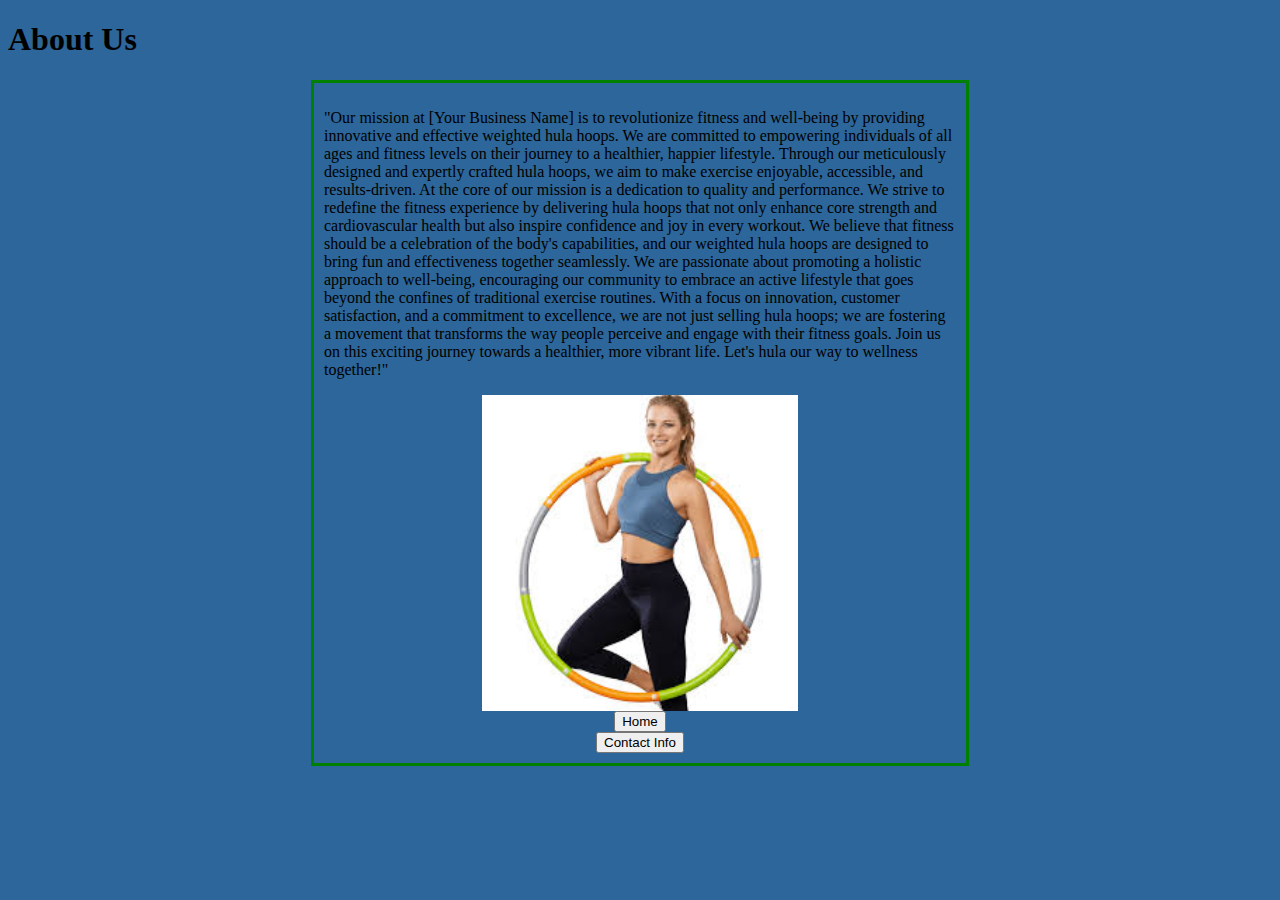
<file: about-us/index.html>
<!DOCTYPE html>
<html lang="en">
    <head>
        <meta charset="UTF-8" />
        <meta name="viewport" content="width=device-width, initial-scale=1.0" />
        <title>Zumba Hoop - About Us</title>
        <link rel="stylesheet" href="./style.css" />
        <link rel="stylesheet" href="../shared-styles.css" />
    </head>
    <body>
        <h1>About Us</h1>
        <div class="aboutUs">
            <p>
                "Our mission at [Your Business Name] is to revolutionize fitness and well-being by providing innovative
                and effective weighted hula hoops. We are committed to empowering individuals of all ages and fitness
                levels on their journey to a healthier, happier lifestyle. Through our meticulously designed and
                expertly crafted hula hoops, we aim to make exercise enjoyable, accessible, and results-driven. At the
                core of our mission is a dedication to quality and performance. We strive to redefine the fitness
                experience by delivering hula hoops that not only enhance core strength and cardiovascular health but
                also inspire confidence and joy in every workout. We believe that fitness should be a celebration of the
                body's capabilities, and our weighted hula hoops are designed to bring fun and effectiveness together
                seamlessly. We are passionate about promoting a holistic approach to well-being, encouraging our
                community to embrace an active lifestyle that goes beyond the confines of traditional exercise routines.
                With a focus on innovation, customer satisfaction, and a commitment to excellence, we are not just
                selling hula hoops; we are fostering a movement that transforms the way people perceive and engage with
                their fitness goals. Join us on this exciting journey towards a healthier, more vibrant life. Let's hula
                our way to wellness together!"
            </p>
            <img src="aboutUs.jpg" alt="aboutUsImg" />

            <button><a href="../">Home</a></button>
            <button><a href="../contact-info/">Contact Info</a></button>
        </div>
    </body>
</html>
</file>
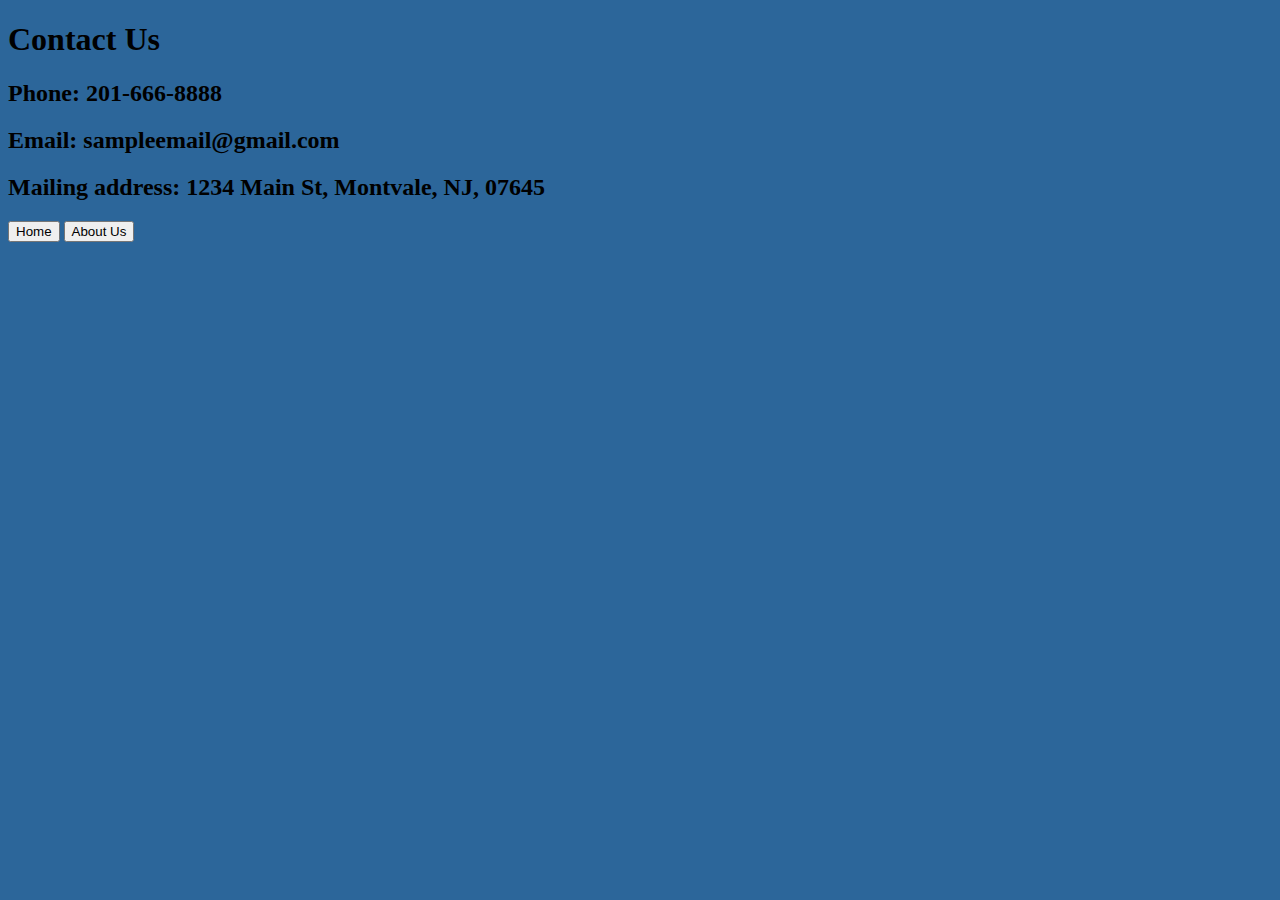
<file: contact-info/index.html>
<!DOCTYPE html>
<html lang="en">
    <head>
        <meta charset="UTF-8" />
        <meta name="viewport" content="width=device-width, initial-scale=1.0" />
        <title>Zumba Hoop - Contact Info</title>
        <link rel="stylesheet" href="../shared-styles.css" />
    </head>
    <body>
        <h1>Contact Us</h1>
        <h2>Phone: 201-666-8888</h2>
        <h2>Email: sampleemail@gmail.com</h2>
        <h2>Mailing address: 1234 Main St, Montvale, NJ, 07645</h2>
        <button><a href="../">Home</a></button>
        <button><a href="../about-us/">About Us</a></button>
    </body>
</html>
</file>
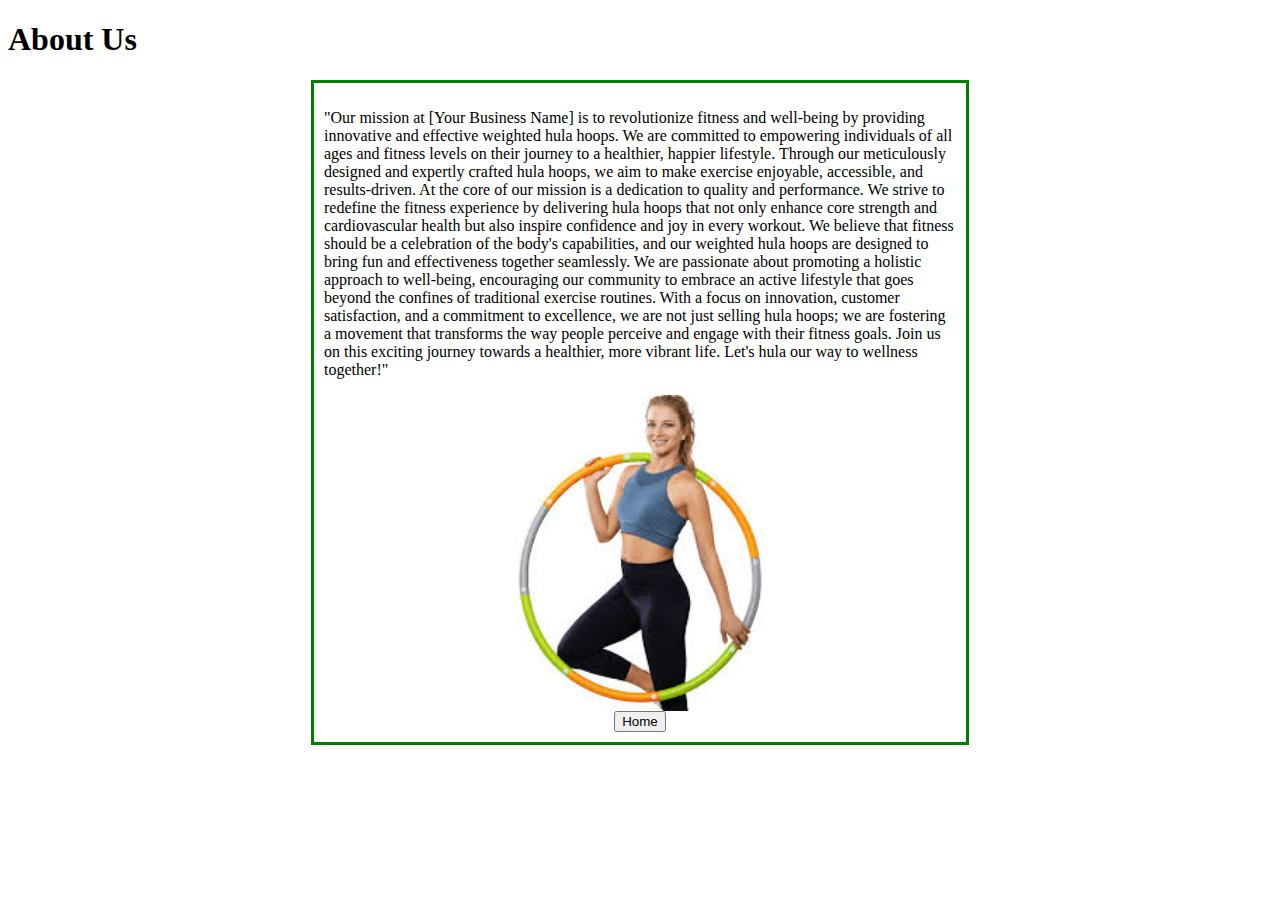
<file: aboutUs.html>
<!DOCTYPE html>
<html lang="en">
  <head>
    <meta charset="UTF-8" />
    <meta name="viewport" content="width=device-width, initial-scale=1.0" />
    <title>Document</title>
  </head>
  <style>
    .aboutUs {
      margin: auto;
      width: 50%;
      border: 3px solid green;
      padding: 10px;
    }
    .aboutUs img {
      display: block;
      margin: auto;
      width: 50%;
    }

    .aboutUs button {
      display: block;
      margin: auto;
    }
  </style>
  <main>
    <h1>About Us</h1>
    <div class="aboutUs">
      <p>
        "Our mission at [Your Business Name] is to revolutionize fitness and
        well-being by providing innovative and effective weighted hula hoops. We
        are committed to empowering individuals of all ages and fitness levels
        on their journey to a healthier, happier lifestyle. Through our
        meticulously designed and expertly crafted hula hoops, we aim to make
        exercise enjoyable, accessible, and results-driven. At the core of our
        mission is a dedication to quality and performance. We strive to
        redefine the fitness experience by delivering hula hoops that not only
        enhance core strength and cardiovascular health but also inspire
        confidence and joy in every workout. We believe that fitness should be a
        celebration of the body's capabilities, and our weighted hula hoops are
        designed to bring fun and effectiveness together seamlessly. We are
        passionate about promoting a holistic approach to well-being,
        encouraging our community to embrace an active lifestyle that goes
        beyond the confines of traditional exercise routines. With a focus on
        innovation, customer satisfaction, and a commitment to excellence, we
        are not just selling hula hoops; we are fostering a movement that
        transforms the way people perceive and engage with their fitness goals.
        Join us on this exciting journey towards a healthier, more vibrant life.
        Let's hula our way to wellness together!"
      </p>
      <img src="aboutUs.jpg" alt="aboutUsImg" />

      <button src="hoopScript.js" onclick="showHome()">Home</button>
    </div>
  </main>
</html>
</file>
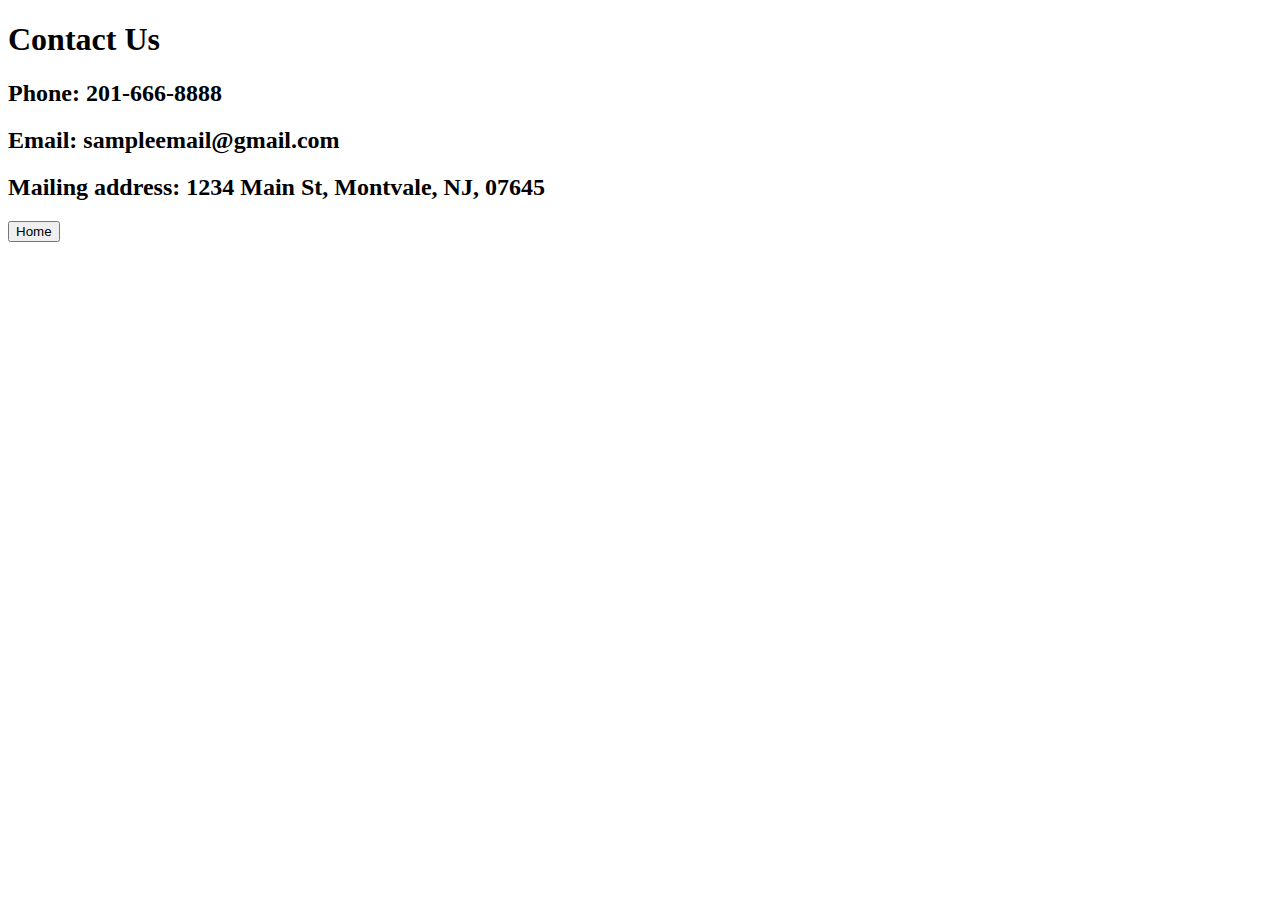
<file: contactInfo.html>
<!DOCTYPE html>
<html lang="en">
<head>
    <meta charset="UTF-8">
    <meta name="viewport" content="width=device-width, initial-scale=1.0">
    <title>Document</title>
</head>
<main>
    <h1>Contact Us</h1>
    <h2>Phone: 201-666-8888</h2>
    <h2>Email: sampleemail@gmail.com</h2>
    <h2>Mailing address: 1234 Main St, Montvale, NJ, 07645</h2>
    <button src = "hoopScript.js" onclick="showHome()">Home</button>
  </main>
</html>
</file>
<file: about-us/style.css>
/*
Stylesheet for the ./about-us/index.html file or the /about-us route.
*/
.aboutUs {
    margin: auto;
    width: 50%;
    border: 3px solid green;
    padding: 10px;
}
.aboutUs img {
    display: block;
    margin: auto;
    width: 50%;
}

.aboutUs button {
    display: block;
    margin: auto;
}
</file>
<file: shared-styles.css>
/*
Styles that will be consistent across all pages. This stylesheet 
will be inlcuded in the header of all HTML files for this project.
*/
body {
    background-color: rgb(44, 102, 154);
}

a {
    color: black;
    text-decoration: none;
}

a:visited {
    color: black;
    text-decoration: none;
}

a:hover {
    color: black;
    text-decoration: none;
}

a:active {
    color: black;
    text-decoration: none;
}
</file>
